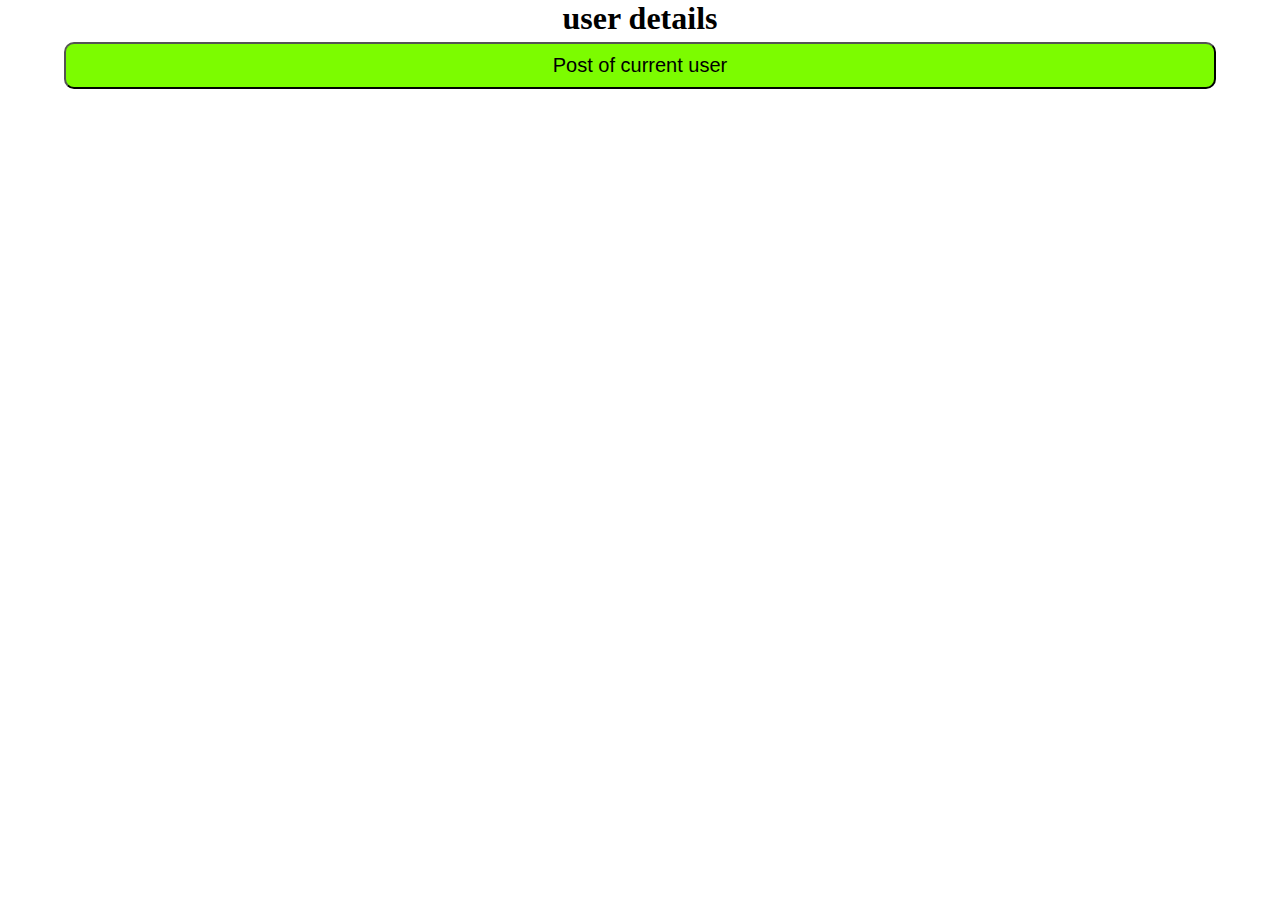
<file: html/user-details.html>
<!doctype html>
<html lang="en">
<head>
	<meta charset="UTF-8">
	<meta name="viewport"
	      content="width=device-width, user-scalable=no, initial-scale=1.0, maximum-scale=1.0, minimum-scale=1.0">
	<meta http-equiv="X-UA-Compatible" content="ie=edge">
	<title>Document</title>
	<link rel="stylesheet" href="../css/user-details.css">
</head>
<body>

<h1>user details</h1>
<script src="../js/user-details.js"></script>
</body>
</html>
</file>
<file: css/user-details.css>
* {
    box-sizing: border-box;
    margin: 0;
    padding: 0;
}
body{
    display: flex;
    flex-direction: column;
    align-items: center;
}
.block{
    border: 2px solid black;
    width: 300px;
    text-align: center;
    font-size: 18px;
    border-radius: 10px;
    margin: 2px;
}
.btn{
    display: block;
    width: 90%;
    margin: 5px auto;
    background: lawngreen;
    padding: 10px;
    border-radius: 10px;
    font-size: 20px;
    cursor: pointer;
}
.posts{
    display: flex;
    flex-wrap: wrap;
    /*column-gap: 19%;*/
}
.post{
    width: 400px;
    border: 2px solid black;
    border-radius: 20px;
    height: 80px;
    margin: 2px;
    margin-left: calc(25% - 200px);
    margin-right: calc(25% - 200px);
    display: flex;
    flex-direction: column;
    justify-content: center;
    align-items: center;
    text-align: center;
}
.btnPost{
    width: 70%;
    text-decoration: none;
    background: pink;
    color: black;
    padding: 3px;
    font-size: 20px;
    border-radius: 20px;
}
</file>
